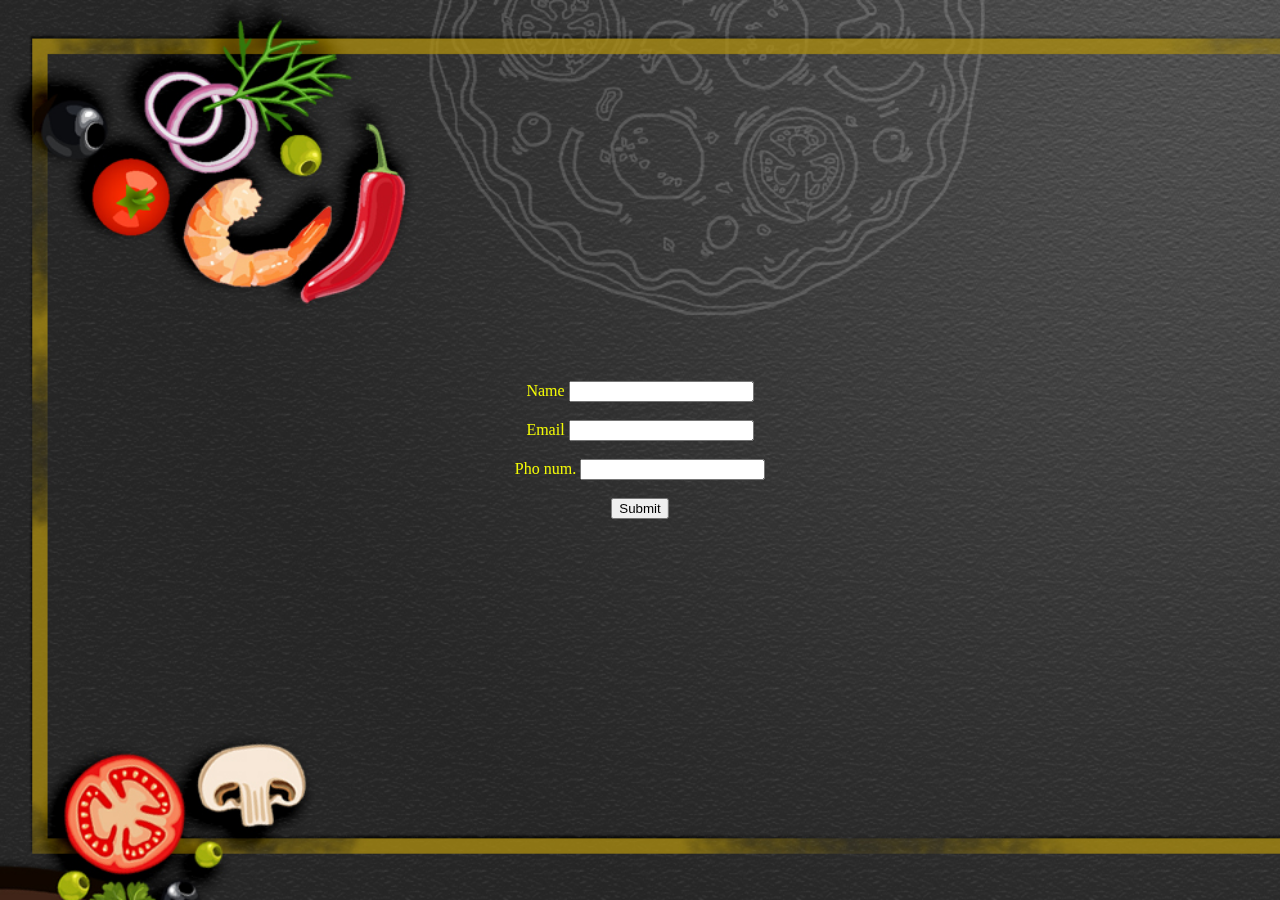
<file: index.html>
<!DOCTYPE html>
<html lang="en">

<head>
    <meta charset="UTF-8">
    <meta http-equiv="X-UA-Compatible" content="IE=edge">
    <meta name="viewport" content="width=device-width, initial-scale=1.0">
    <title>Document</title>
    <link rel="stylesheet" href="index.css">
    <link href="https://cdn.jsdelivr.net/npm/bootstrap@5.2.0-beta1/dist/css/bootstrap.min.css" rel="stylesheet"
        integrity="sha384-0evHe/X+R7YkIZDRvuzKMRqM+OrBnVFBL6DOitfPri4tjfHxaWutUpFmBp4vmVor" crossorigin="anonymous">
</head>

<body>
    <div id="casio" class="container">
        <form name="myform" action="pizza_delivery.html" onsubmit="return MyFunc()" method="POST">
            <div class="class_user">
                <label>Name</label>
                <input type="text" name="fname"><br>
                <span id="error_name" class="text-danger font-weight-bold"></span><br>
                <label>Email</label>    
                <input type="email" name="email"><br>
                <span id="error_email" class="text-danger font-weight-bold"></span><br>
                <label>Pho num.</label>
                <input name="Phnum"><br>
                <span id="error_numb" class="text-danger font-weight-bold"></span><br>
            </div>
            <input type="submit" name="SubmitButton" value="Submit">
        </form>
    </div>
    <script language="javascript" type="text/javascript" src="index.js"></script>
</body>

</html>
</file>
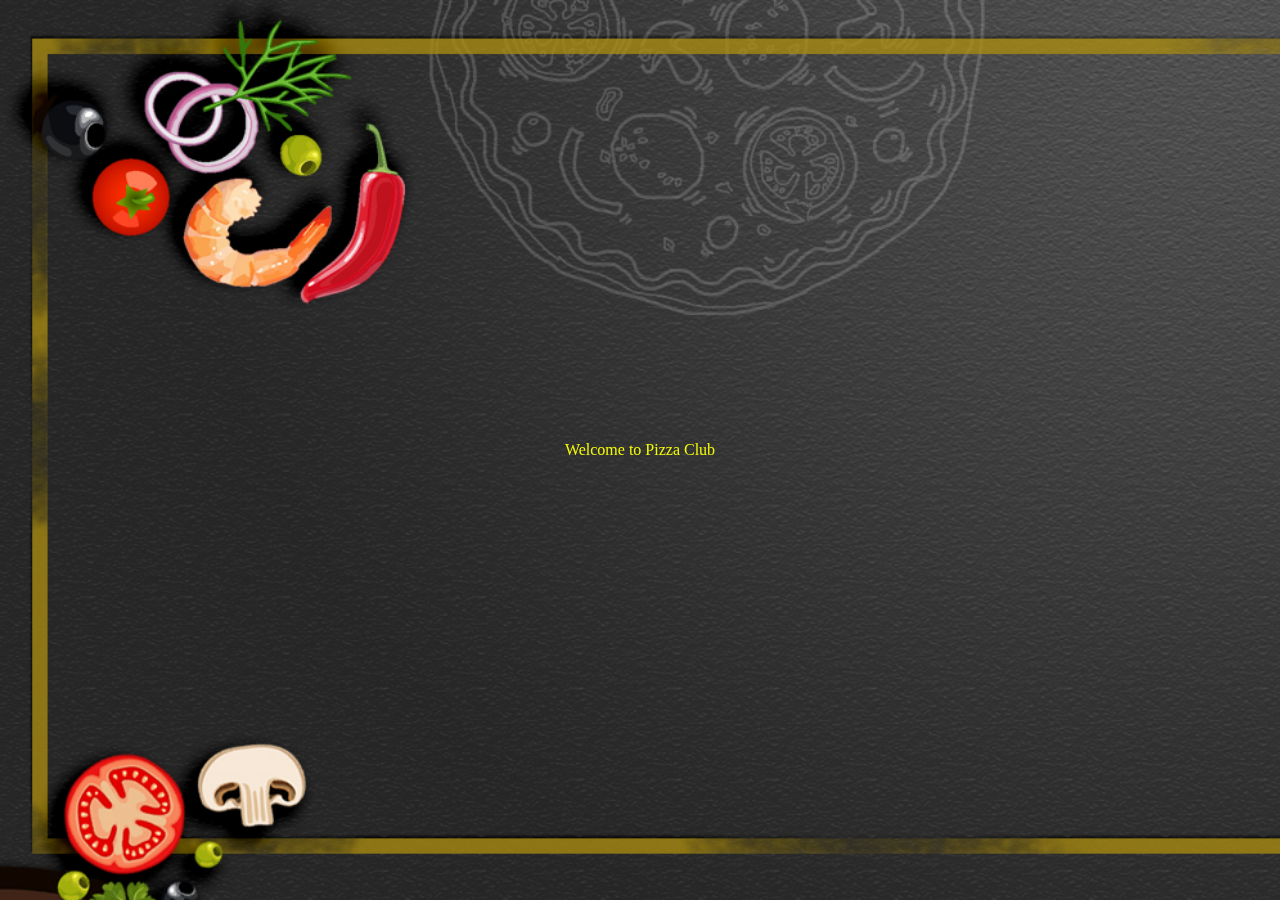
<file: final.html>
<!DOCTYPE html>
<html lang="en">
<head>
    <meta charset="UTF-8">
    <meta http-equiv="X-UA-Compatible" content="IE=edge">
    <meta name="viewport" content="width=device-width, initial-scale=1.0">
    <title>Document</title>
    <link rel="stylesheet" href="index.css">
</head>
<body>
    <div class="container">
        Welcome to Pizza Club   
        <div id="hello" style="color: cyan"></div>
        <div id="hello2" style="color: cyan"></div>
    </div>
    <script>
        window.localStorage.getItem('user');
        var obj_user = JSON.parse(window.localStorage.getItem('user'))
        document.getElementById("hello").innerHTML= (`${obj_user.user_name} <br/> ${obj_user.user_email} <br/> ${obj_user.user_numb}`);

        window.localStorage.getItem('pizza_user');
        var obj_user_choice = JSON.parse(window.localStorage.getItem('pizza_user'))
        document.getElementById("hello2").innerHTML= (`  ${obj_user_choice.user_vegpizza1} <br/> ${obj_user_choice.user_vegpizza2} <br/> ${obj_user_choice.user_vegpizza3}`);
    </script>
</body>
</html>
</file>
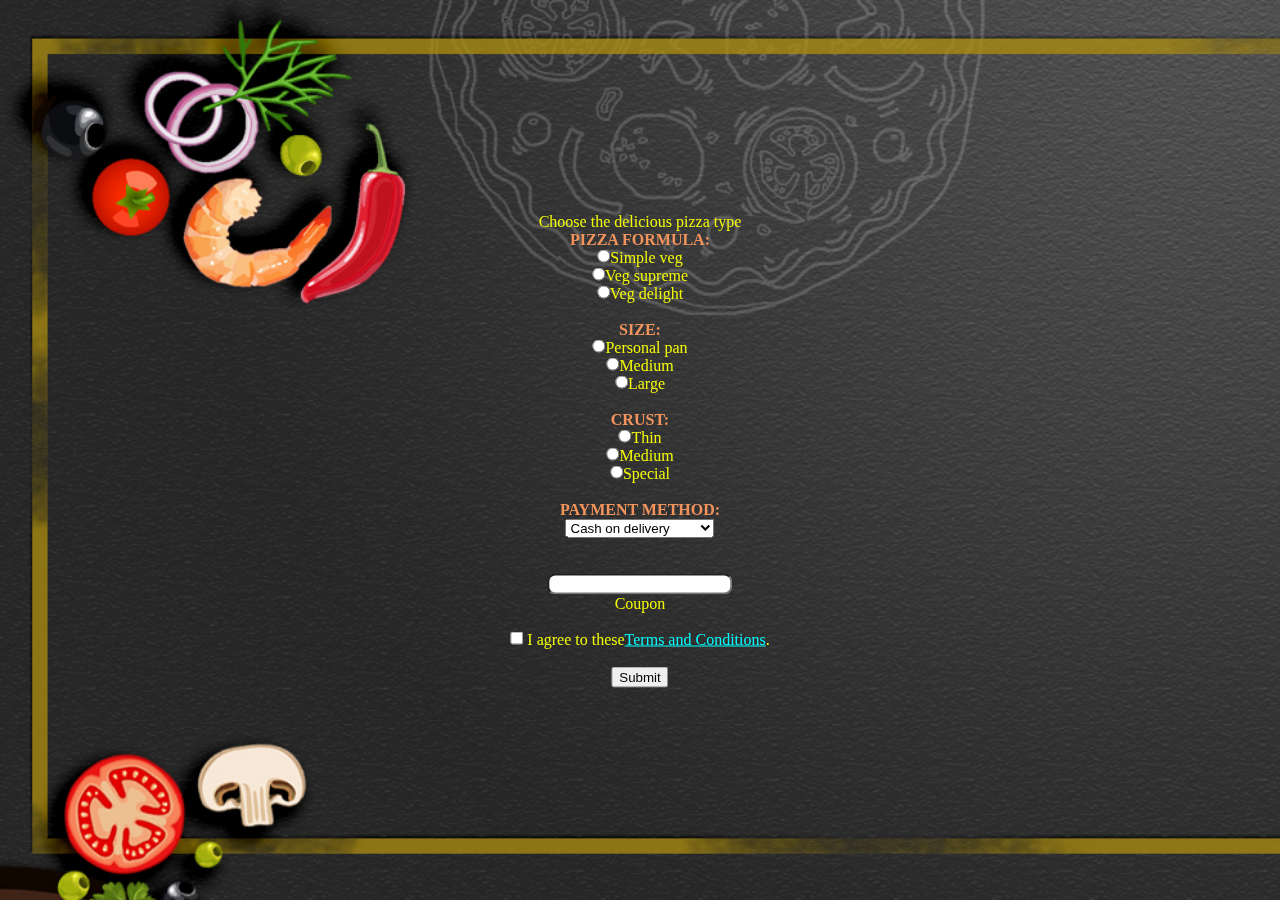
<file: pizza_delivery.html>
<!DOCTYPE html>
<html lang="en">
<head>
    <meta charset="UTF-8">
    <meta http-equiv="X-UA-Compatible" content="IE=edge">
    <meta name="viewport" content="width=device-width, initial-scale=1.0">
    <link rel="stylesheet" href="index.css">
    <title>Document</title>
</head>
<body>
    <div id="delivery" class="container">

        <form name="myform" action="final.html" onsubmit="return validform()" method="POST">
        <p>Choose the delicious pizza type</p>
            <div class="class1" id="veg_pizza1">
                <strong style="color: rgb(243, 147, 92)">PIZZA FORMULA:</strong><br>
                <label><input type="radio" id="simpveg" name="vegpizza1" value="simple veg">Simple veg</label><br>
                
                <label><input type="radio" id="vegsupr" name="vegpizza1" value="veg supreme">Veg supreme</label><br>

                <label><input type="radio" id="vegdelight" name="vegpizza1" value="veg delight">Veg delight</label><br><br>
            </div>

            <div class="class2" id="veg_pizza2">
                <strong style="color: rgb(243, 147, 92)">SIZE:</strong><br>
                <label ><input type="radio" id="perpan" name="vegpizza2" value="Personal Pan">Personal pan</label><br>

                <label><input type="radio" id="medium" name="vegpizza2" value="Medium">Medium</label><br>

                <label><input type="radio" id="large" name="vegpizza2" value="Large">Large </label>
                <br><br>
            </div>

            <div class="class3" id="veg_pizza3">
                <strong style="color: rgb(243, 147, 92)">CRUST:</strong><br>
                <label ><input type="radio" id="thin" name="vegpizza3" value="Thin">Thin</label><br>

                <label><input type="radio" id="normal" name="vegpizza3" value="Normal">Medium</label><br>

                <label><input type="radio" id="special" name="vegpizza3" value="Special">Special</label><br><br>
            </div>

            <div class="payment_class">
                <label for="paymentGate">
                    <strong style="color: rgb(243, 147, 92)">PAYMENT METHOD:</strong><br>
                </label>
                <select name="payment-method" id="paymeth">
                    <option value="COD">Cash on delivery</option>
                    <option value="UPI">UPI</option>
                    <option value="GooglePay">Google Pay</option>
                    <option value="Card Payment">Credit/Debit Payment</option>
                </select>
            </div><br><br>
            <div class="coupon_class">
                <input type="text" id="coup" name="coupcode" value="">
                <label for="coupcode">
                    <p>Coupon</p>
                </label>
                <span id="error_coup" class="text-danger font-weight-bold" style="color: red"></span><br>
            </div>
            <div class="terms_cond_check">
                <label for="checkbox">
                    <input id="checkbox" type="checkbox" name="terms"> I agree to these<a href="#" style="color: cyan">Terms and Conditions</a>.</label><br>
                <span id="error_checkbox" class="text-danger font-weight-bold" style="color: red"></span><br>
              </div>
            <input type="submit" name="SubmitButton" value="Submit">
        </form>
    </div>
    <script language="javascript" type="text/javascript" src="index.js"></script>
</body>
</html>
</file>
<file: index.css>
@import url('https://fonts.googleapis.com/css2?family=Poppins:wght@600&display=swap');
*{
    margin: 0;
    padding: auto;
    box-sizing: border-box;
}

body{
    
    background-image: url('pizza_1.jpg');
    background-repeat: no-repeat;
    background-attachment: fixed;
    background-size: cover;
    color: rgb(242, 250, 6);
    
}

.container{
    border-color: #fff;
    justify-content: center;
    position: fixed;
    text-align: center;
    top: 50%;
    left: 50%;
    transform: translate(-50%, -50%);
    color: rgb(242, 250, 6);
    opacity: 1.2;
}

.userdetails{
    
    margin: 10px; 
    border-radius: 8px;
    
}

#fname, #email, #Phnum, #coup{
    border-radius: 8px;
    text-align: center;
}

#submit{
    margin-top: 10px;
    margin-bottom: 20px;
}
</file>
